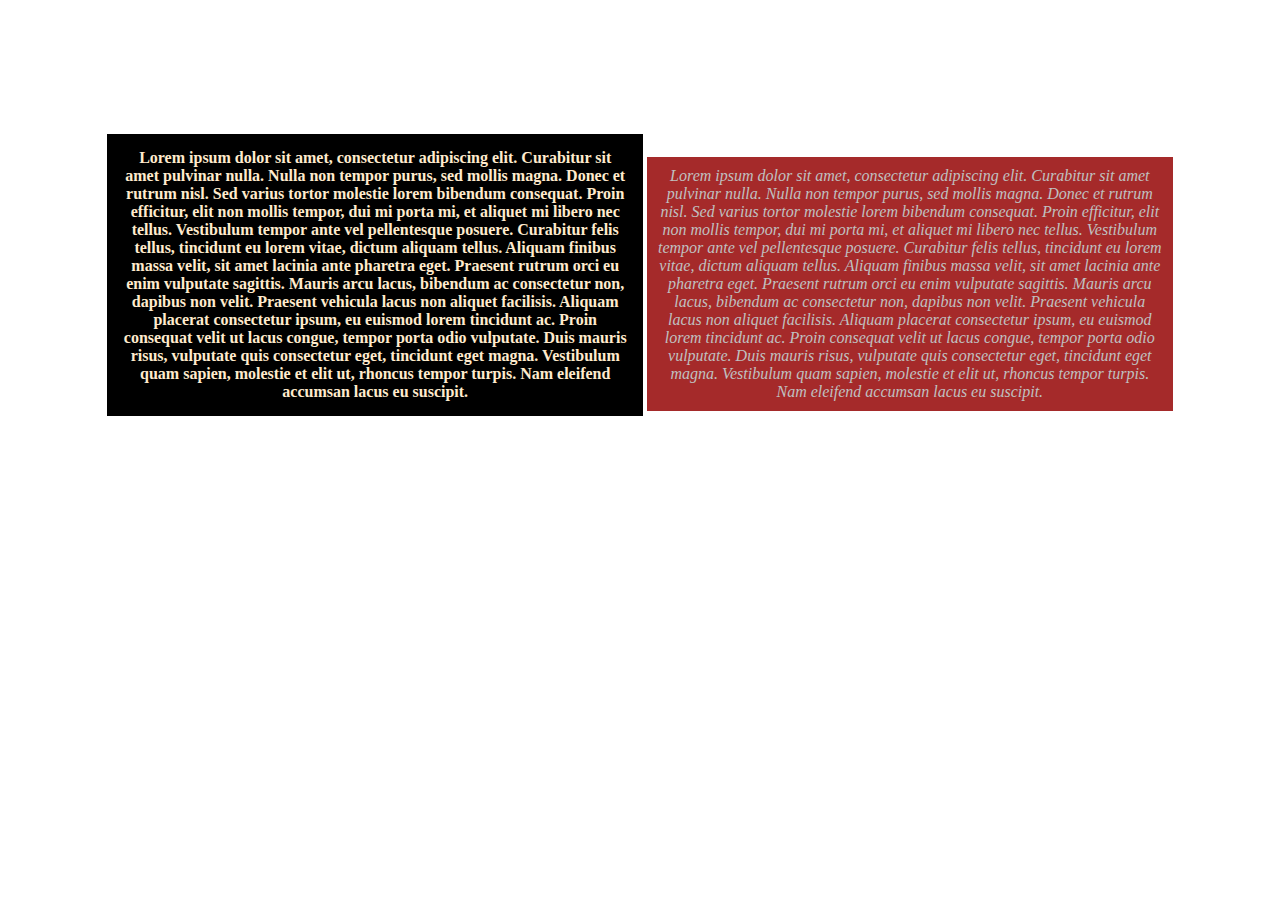
<file: proekt/index.html>
<!DOCTYPE html>
<html lang="en">
<head>
    <meta charset="UTF-8">
    <meta http-equiv="X-UA-Compatible" content="IE=edge">
    <meta name="viewport" content="width=device-width, initial-scale=1.0">
    <title>Document</title>
   <link rel="stylesheet" href="css/main.css">
</head>
<body>
<div class="clas1">
    Lorem ipsum dolor sit amet, consectetur adipiscing elit. Curabitur sit amet pulvinar nulla. Nulla non tempor purus, sed mollis magna. Donec et rutrum nisl. Sed varius tortor molestie lorem bibendum consequat. Proin efficitur, elit non mollis tempor, dui mi porta mi, et aliquet mi libero nec tellus. Vestibulum tempor ante vel pellentesque posuere. Curabitur felis tellus, tincidunt eu lorem vitae, dictum aliquam tellus. Aliquam finibus massa velit, sit amet lacinia ante pharetra eget. Praesent rutrum orci eu enim vulputate sagittis. Mauris arcu lacus, bibendum ac consectetur non, dapibus non velit. Praesent vehicula lacus non aliquet facilisis. Aliquam placerat consectetur ipsum, eu euismod lorem tincidunt ac. Proin consequat velit ut lacus congue, tempor porta odio vulputate. Duis mauris risus, vulputate quis consectetur eget, tincidunt eget magna. Vestibulum quam sapien, molestie et elit ut, rhoncus tempor turpis. Nam eleifend accumsan lacus eu suscipit.
</div>
<div class="clas2">
    Lorem ipsum dolor sit amet, consectetur adipiscing elit. Curabitur sit amet pulvinar nulla. Nulla non tempor purus, sed mollis magna. Donec et rutrum nisl. Sed varius tortor molestie lorem bibendum consequat. Proin efficitur, elit non mollis tempor, dui mi porta mi, et aliquet mi libero nec tellus. Vestibulum tempor ante vel pellentesque posuere. Curabitur felis tellus, tincidunt eu lorem vitae, dictum aliquam tellus. Aliquam finibus massa velit, sit amet lacinia ante pharetra eget. Praesent rutrum orci eu enim vulputate sagittis. Mauris arcu lacus, bibendum ac consectetur non, dapibus non velit. Praesent vehicula lacus non aliquet facilisis. Aliquam placerat consectetur ipsum, eu euismod lorem tincidunt ac. Proin consequat velit ut lacus congue, tempor porta odio vulputate. Duis mauris risus, vulputate quis consectetur eget, tincidunt eget magna. Vestibulum quam sapien, molestie et elit ut, rhoncus tempor turpis. Nam eleifend accumsan lacus eu suscipit.
</div>

</div>
</body>
</html>
</file>
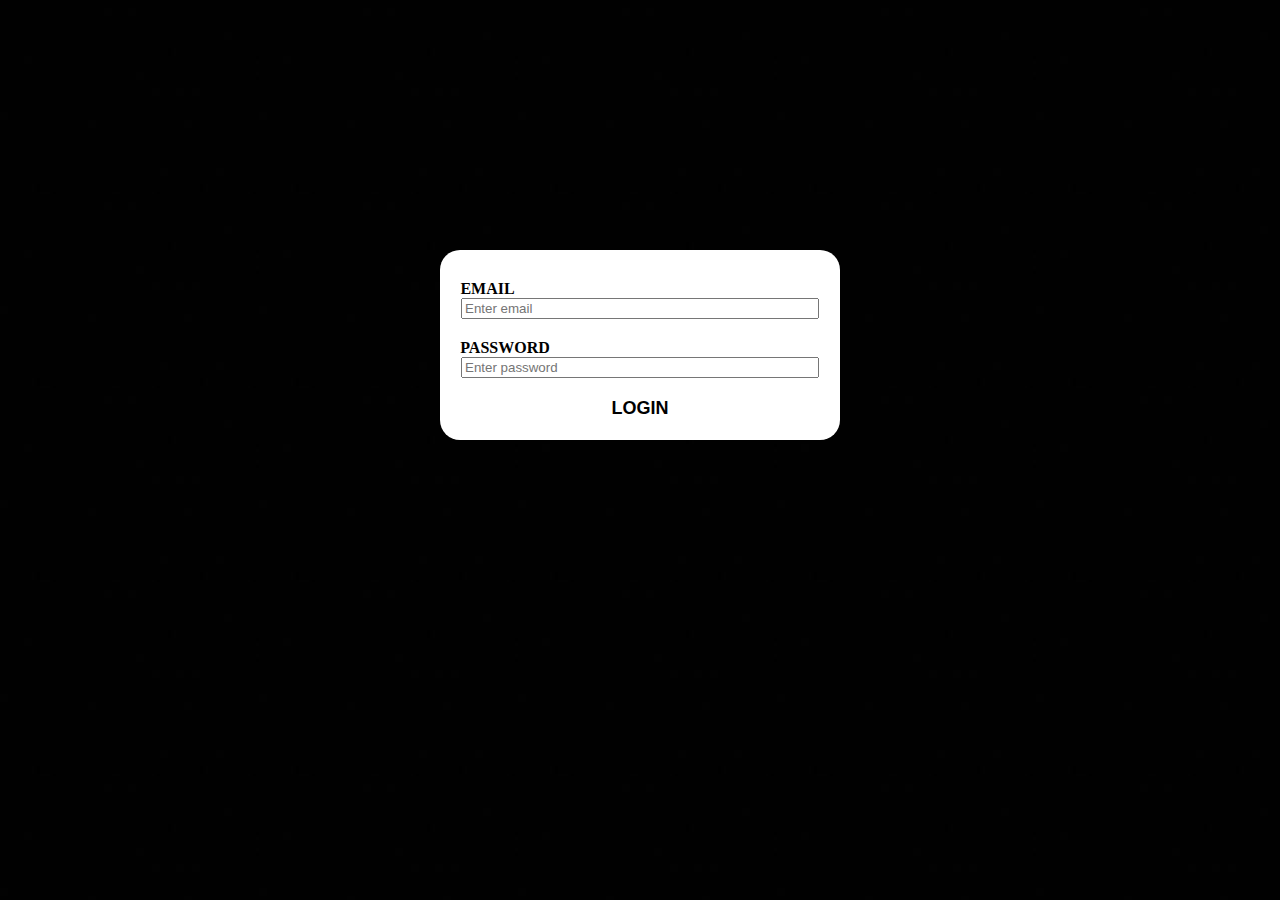
<file: proekt/index2.html>
<!DOCTYPE html>
<html lang="en">
<head>
    <meta charset="UTF-8">
    <meta http-equiv="X-UA-Compatible" content="IE=edge">
    <meta name="viewport" content="width=device-width, initial-scale=1.0">
    <title>Document</title>
    <link rel="stylesheet" href="css/main2.css">
</head>
<body>
    <div class="container">
    <form action="#" method="GET">
    <div class="bloc">
        <p class="class1">EMAIL</p>
<input class="user" tabindex="1" name="username" placeholder="Enter email" type="text"> 
</div>
<div class="bloc2">
<p class="class2">PASSWORD</p>
<input class="pass" tabindex="2" name="userpass" placeholder="Enter password" type="password"> 
</div>
<div class="bloc3">
<input class="sub" tabindex="3" type="submit" name="submit" value="LOGIN">
</div> 
</form>
</div>
</body>
</html>
</file>
<file: proekt/css/main.css>
.clas1{
    background-color:black;
    color: blanchedalmond;
    font-weight: 700;
    width: 40%;
    display: inline-block;
    text-align: center;
    padding: 15px;
    margin: 10% 0 0 0;
    
}
.clas2{
    color: #c0c0c0; 
    background-color: brown;
    font-style: italic;
    width: 40%;
    display: inline-block;
    text-align: center;
    padding: 10px;
    margin: 10% 0 0 0;
}

body{
    text-align: center;
}
</file>
<file: proekt/css/main2.css>
body{
    background-image: url(../img/gg.jpg);
}
.container{
    width: 400px;
    height: 190px;
    background-color: white;
    margin: 250px auto 0 auto;
    text-align: center;
    font-weight: 700;
    border-radius: 20px;
    
}
.class1{
padding: 30px 305px 0 0;
margin: 20px 0 0 0;
}
.class2{
    padding: 0 270px 0 0;
    margin: 20px 0 0 0;
}
.user{
width: 350px;
height: 15px;

}
.pass{
    width: 350px;
    height: 15px;
}
.sub{
  padding: 5px 20px;  
  margin: 15px 0 20px 0;
  font-weight: 900;
  font-size: 18px;
  border: none;  
  background-color: white; 
}
</file>
